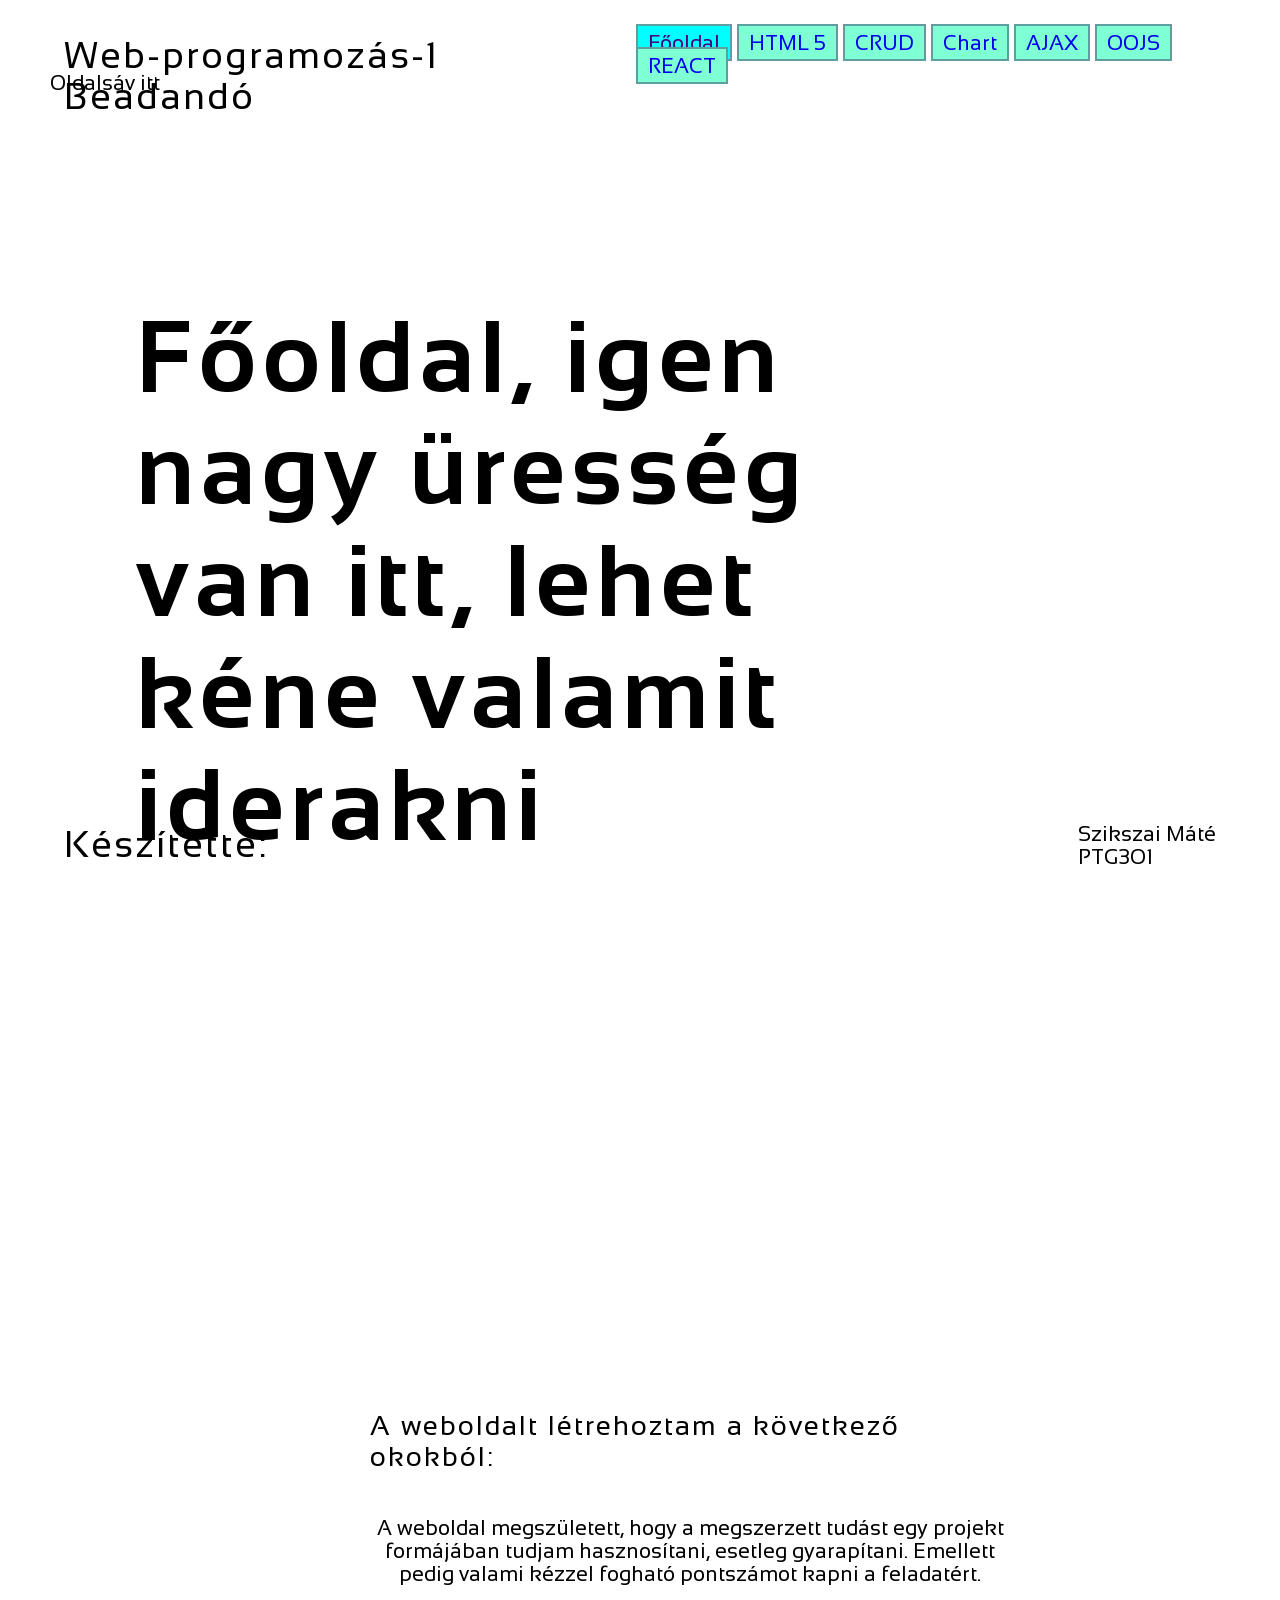
<file: index.html>
<!DOCTYPE html>
<html lang="hu">
<head>
    <meta charset="UTF-8">
    <meta name="viewport" content="width=device-width, initial-scale=1.0">
    <title>Web-programozás-1 Beadandó</title>
    <link rel="stylesheet" href="Assets/Styles/main.css">
    <link rel="stylesheet" href="Assets/Styles/header-footer.css">
   
    
</head>
<body>
    <header>
        <h1>Web-programozás-1 Beadandó</h1>
        <nav>
            <ul>
                <a class="active" href="index.html">Főoldal</a>
                <a href="html5.html">HTML 5</a>
                <a href="table.html">CRUD</a>
                <a href="chart.html">Chart</a>
                <a href="ajax.html">AJAX</a>
                <a href="oojs.html">OOJS</a>
                <a href="REACT/index.html">REACT</a>
            </ul>
        </nav>
    </header>
    <main>
        <aside>
            <p>Oldalsáv itt</p>
          </aside>
          <div class="div-content">
            <section>
                <h1 style="margin: 0 20px 0 20px;">Főoldal, igen nagy üresség van itt, lehet kéne valamit iderakni</h1>
            </section>
            
          </div>
          <section class="vertical-section" style="width: 50%;">
            <h2>A weboldalt létrehoztam a következő okokból:</h2>
            <p style="text-align: center;">
                A weboldal megszületett, hogy a megszerzett tudást egy projekt formájában tudjam hasznosítani, esetleg gyarapítani.
                 Emellett pedig valami kézzel fogható pontszámot kapni a feladatért.
            </p>
        </section>
    </main>
    
    <footer>
        <h1>Készítette:</h1>
        <div class="creator-container">
            <p class="creator-name">Szikszai Máté</p>
            <p class="creator-code">PTG3O1</p>
        </div>
    </footer>
       
        
</body>

</html>
</file>
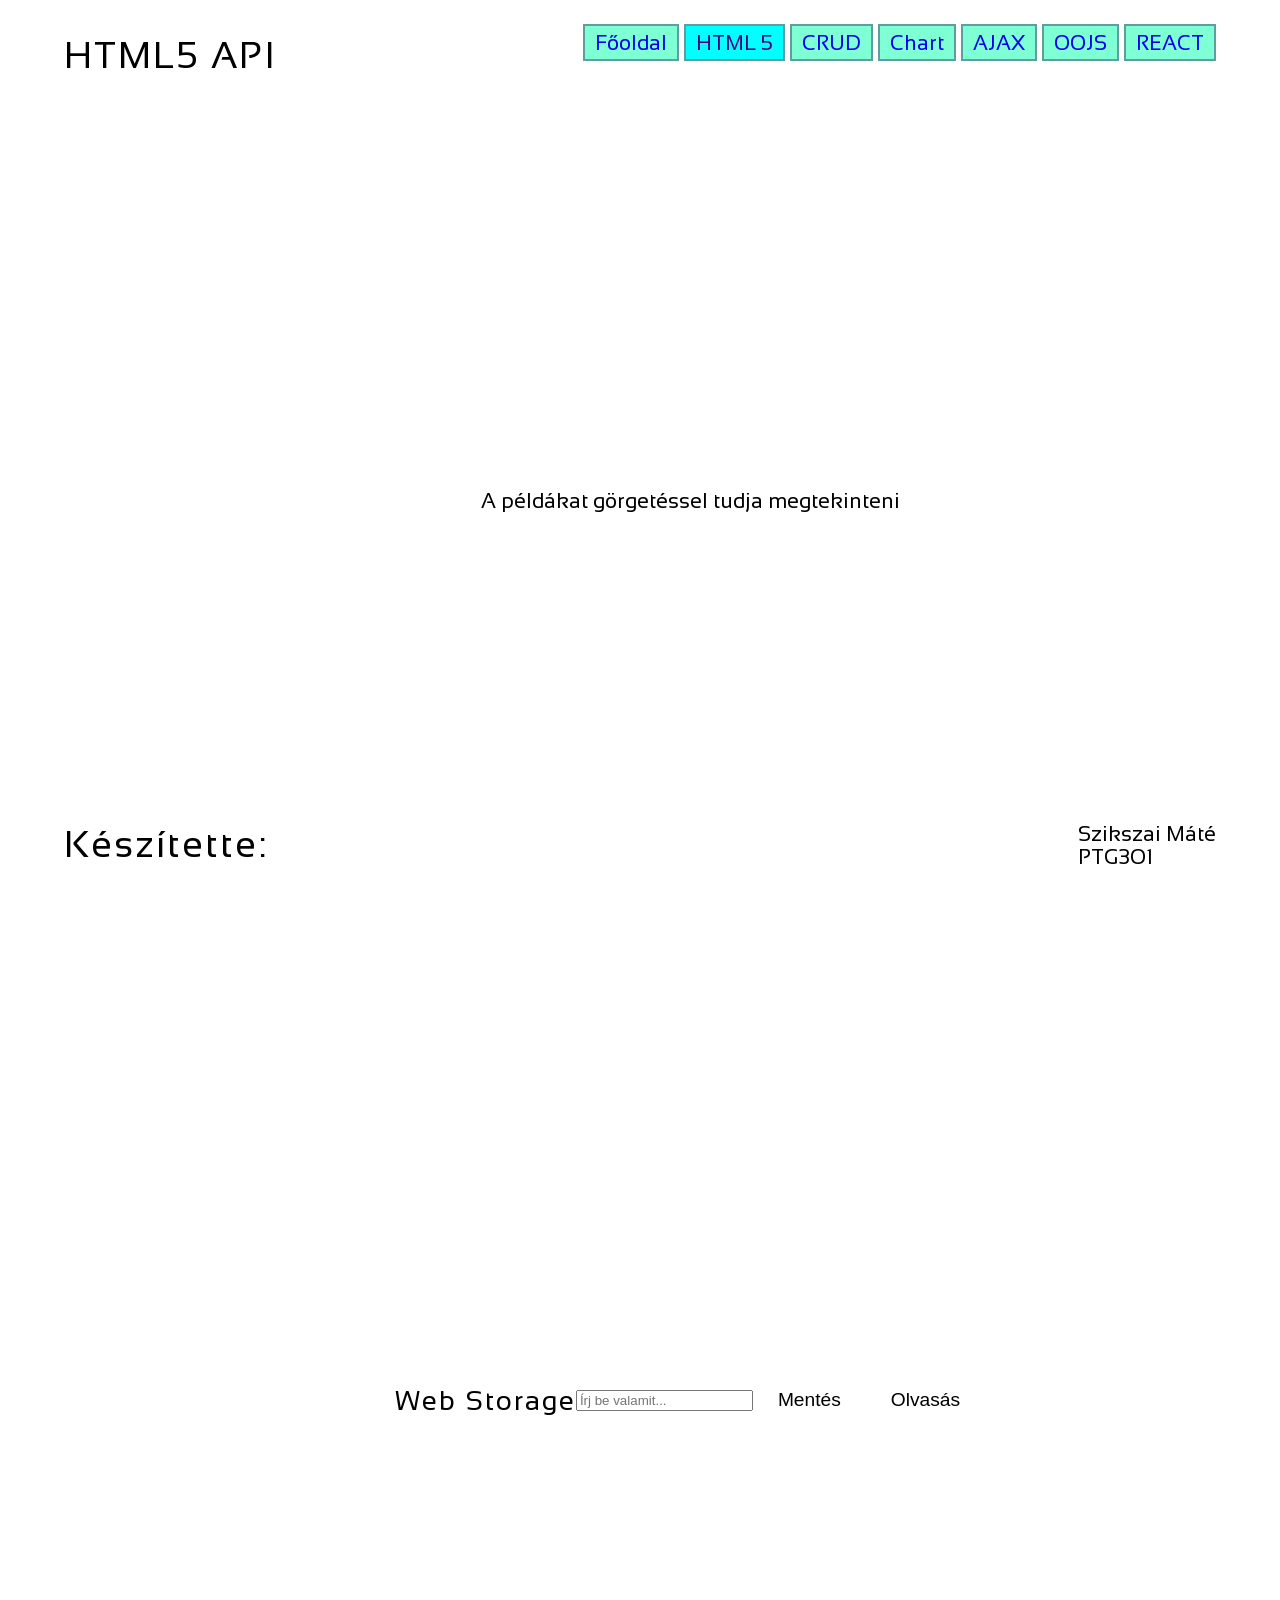
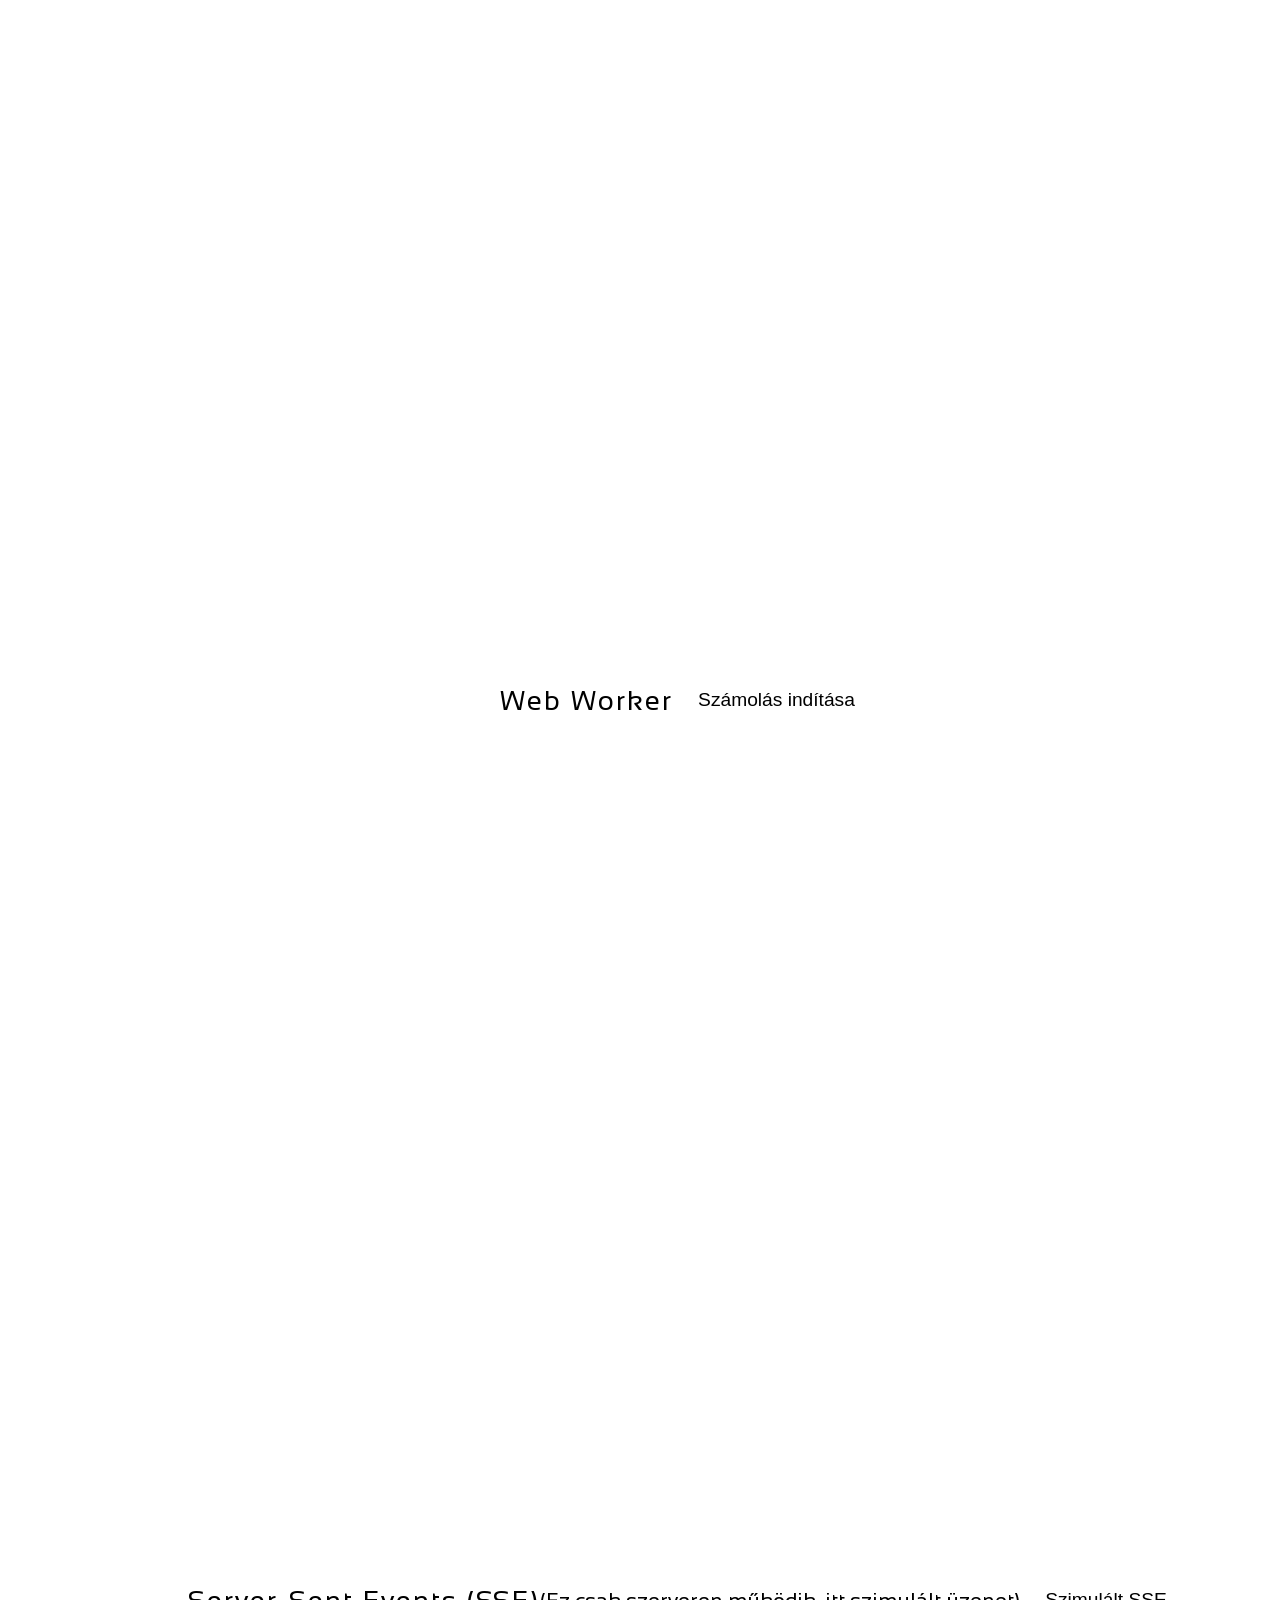
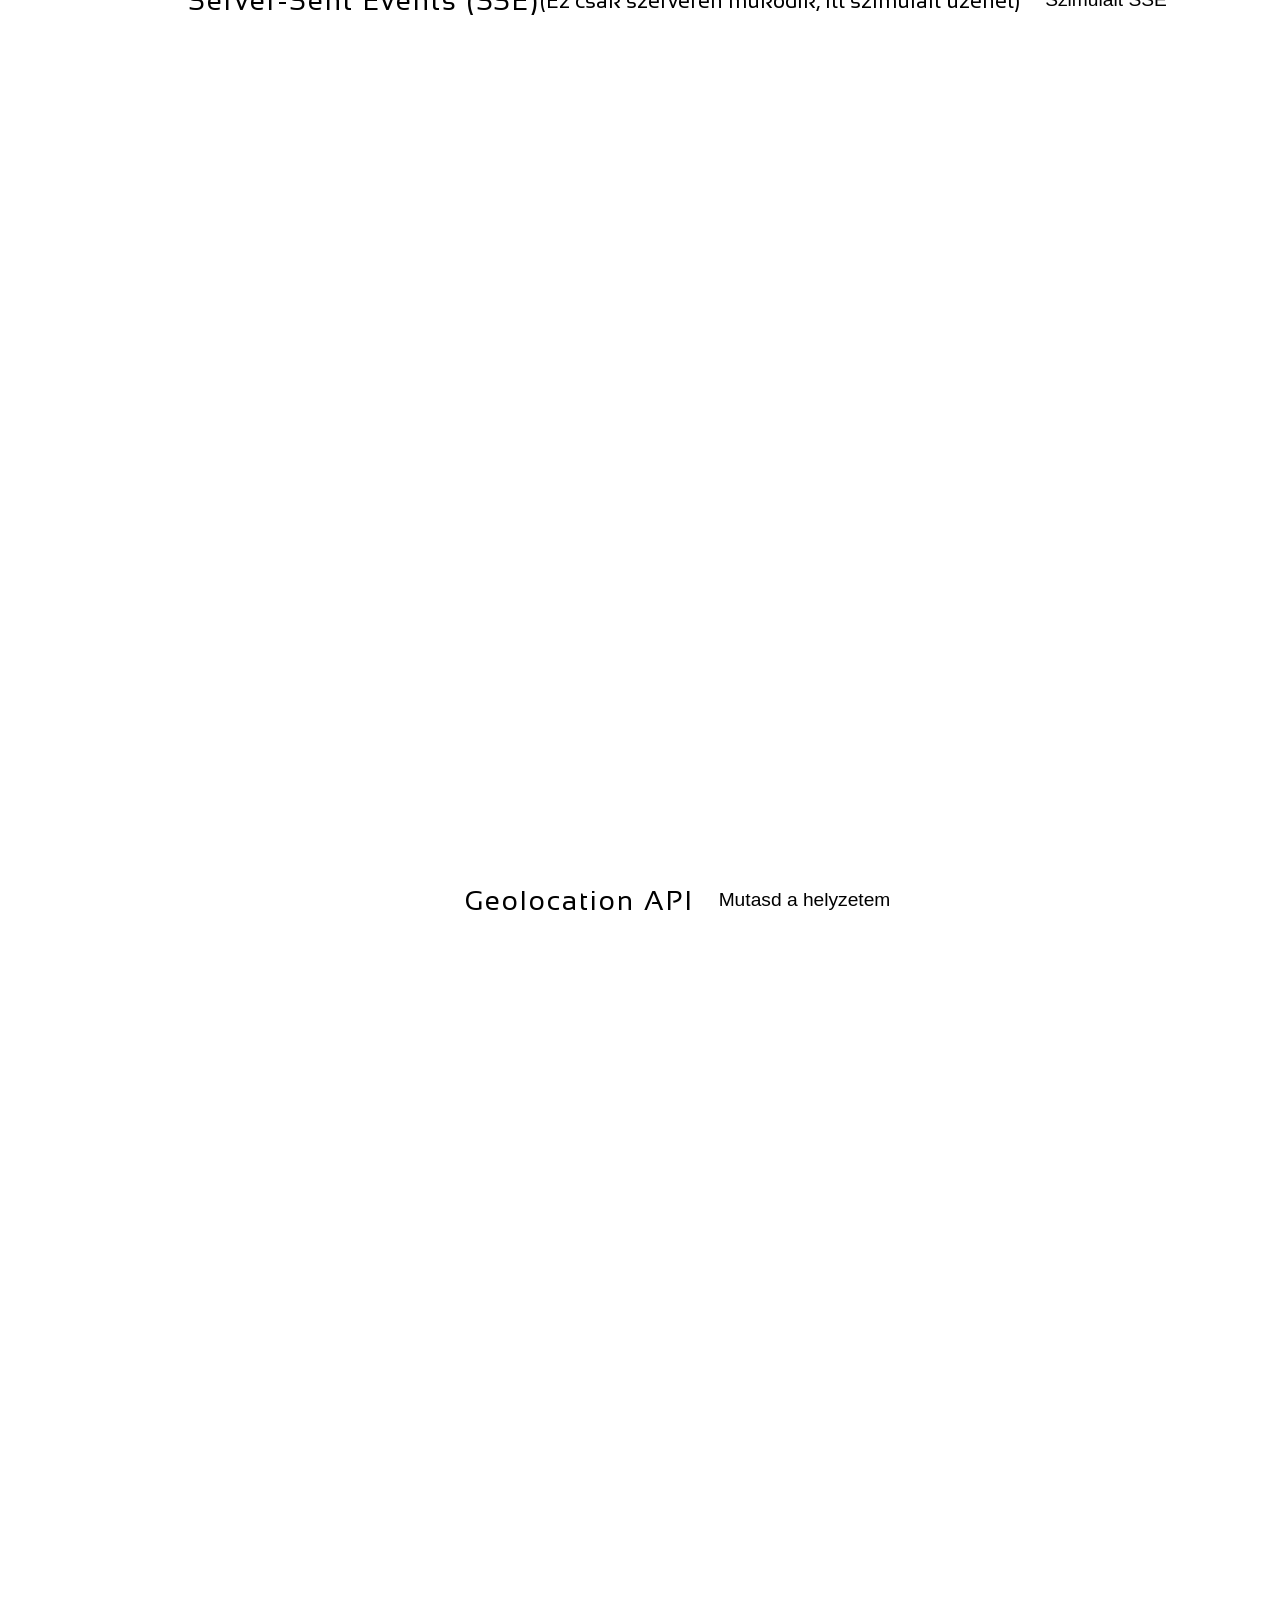
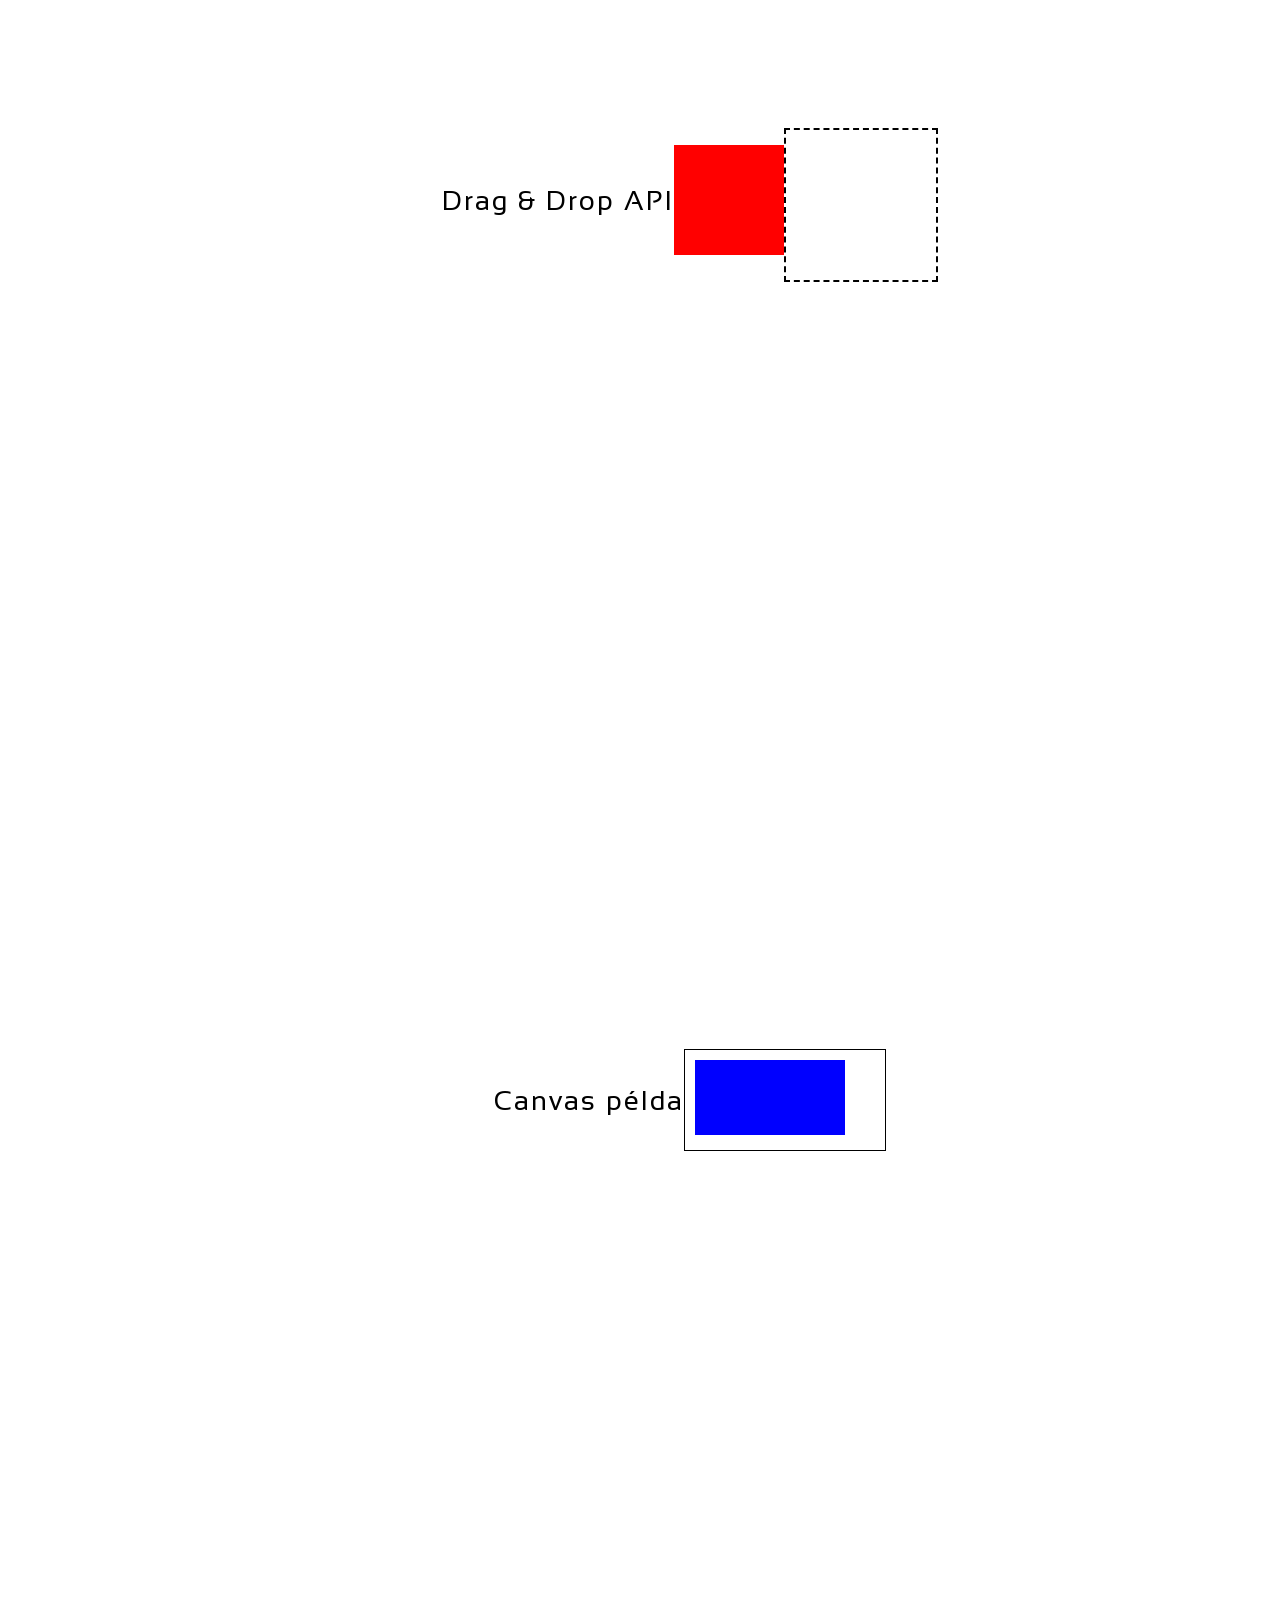
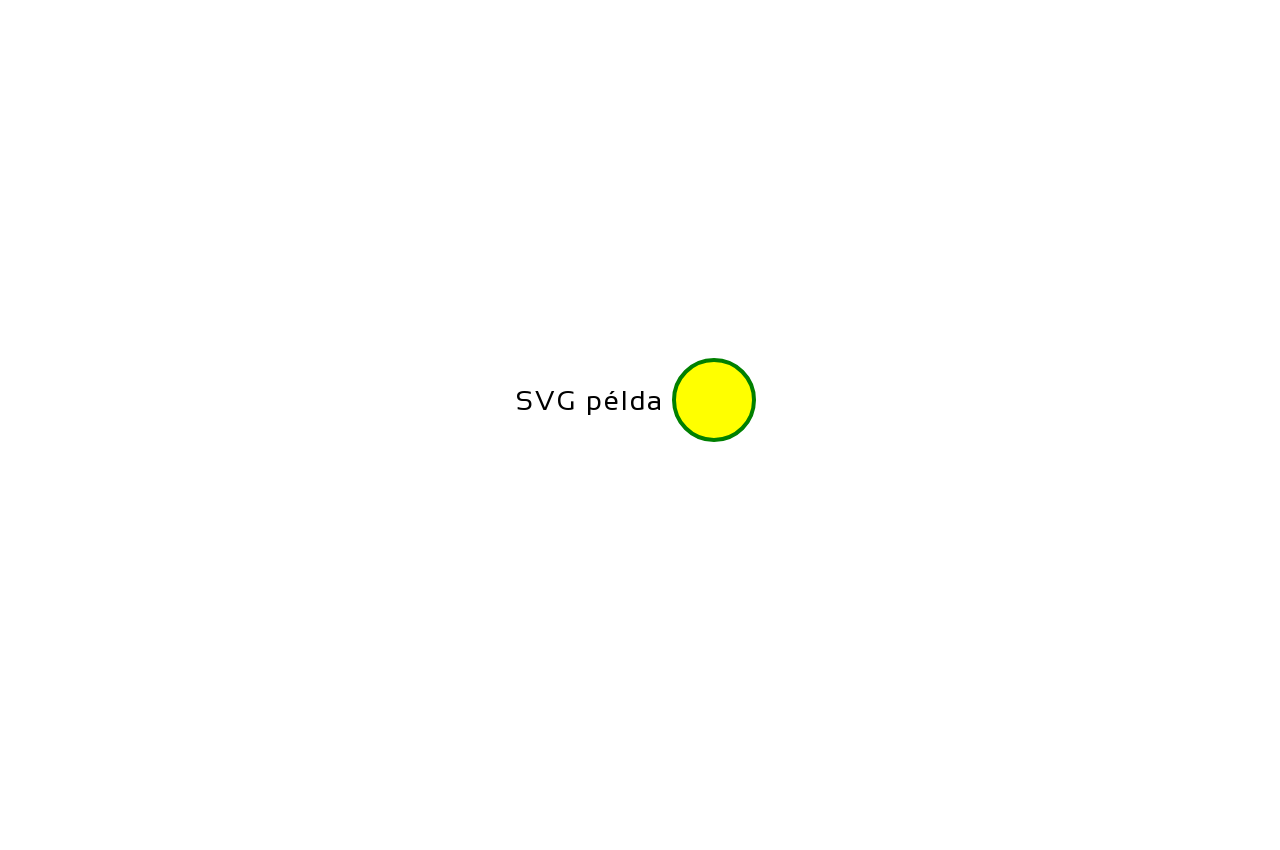
<file: html5.html>
<!DOCTYPE html>
<html lang="hu">
<head>
  <meta charset="UTF-8">
  <title>HTML5 API Demók</title>
  <link rel="stylesheet" href="Assets/Styles/html5.css">
  <link rel="stylesheet" href="Assets/Styles/header-footer.css">
  <link rel="stylesheet" href="Assets/Styles/main.css">
 
</head>
<body>

  <header>
    <h1 style="text-align: center;">HTML5 API</h1>
    <nav>
      <ul>
          <a href="index.html">Főoldal</a>
          <a class="active" href="html5.html">HTML 5</a>
          <a href="table.html">CRUD</a>
          <a href="chart.html">Chart</a>
          <a href="ajax.html">AJAX</a>
          <a href="oojs.html">OOJS</a>
          <a href="REACT/index.html">REACT</a>
      </ul>
  </nav>
</header>
  <section>
    <p>A példákat görgetéssel tudja megtekinteni</p>
  </section>



  <section id="storage">
    <h2>Web Storage</h2>
    <input type="text" id="storeInput" placeholder="Írj be valamit...">
    <button onclick="saveToStorage()">Mentés</button>
    <button onclick="readFromStorage()">Olvasás</button>
  </section>

 
  <section id="worker">
    <h2>Web Worker</h2>
    <button onclick="startWorker()"> Számolás indítása </button>
    <p id="workerResult"></p>
  </section>


  <section id="sse">
    <h2>Server-Sent Events (SSE)</h2>
    <p>(Ez csak szerveren működik, itt szimulált üzenet)</p>
    <button onclick="simulateSSE()">Szimulált SSE</button>
    <p id="sseData"></p>
  </section>


  <section id="geo">
    <h2>Geolocation API</h2>
    <button onclick="getLocation()">Mutasd a helyzetem</button>
    <p id="geoOutput"></p>
  </section>


  <section id="drag">
    <h2>Drag & Drop API</h2>
    <div id="dragDiv" draggable="true" ondragstart="drag(event)" style="width:100px;height:100px;background:red; padding: 5px;"></div>
    <div id="dropZone" ondrop="drop(event)" ondragover="allowDrop(event)"
         style="width:150px;height:150px;border:2px dashed black;margin-top:10px;"></div>
  </section>


  <section id="canvas">
    <h2>Canvas példa</h2>
    <canvas id="myCanvas" width="200" height="100"></canvas>
  </section>


  <section id="svg">
    <h2>SVG példa</h2>
    <svg width="200" height="100">
      <circle cx="50" cy="50" r="40" stroke="green" stroke-width="4" fill="yellow" />
    </svg>
  </section>
  <footer>
    <h1>Készítette:</h1>
        <div class="creator-container">
            <p class="creator-name">Szikszai Máté</p>
            <p class="creator-code">PTG3O1</p>
        </div>
</footer>
  <script src="Assets/JS/script.js"></script>
</body>
</html>
</file>
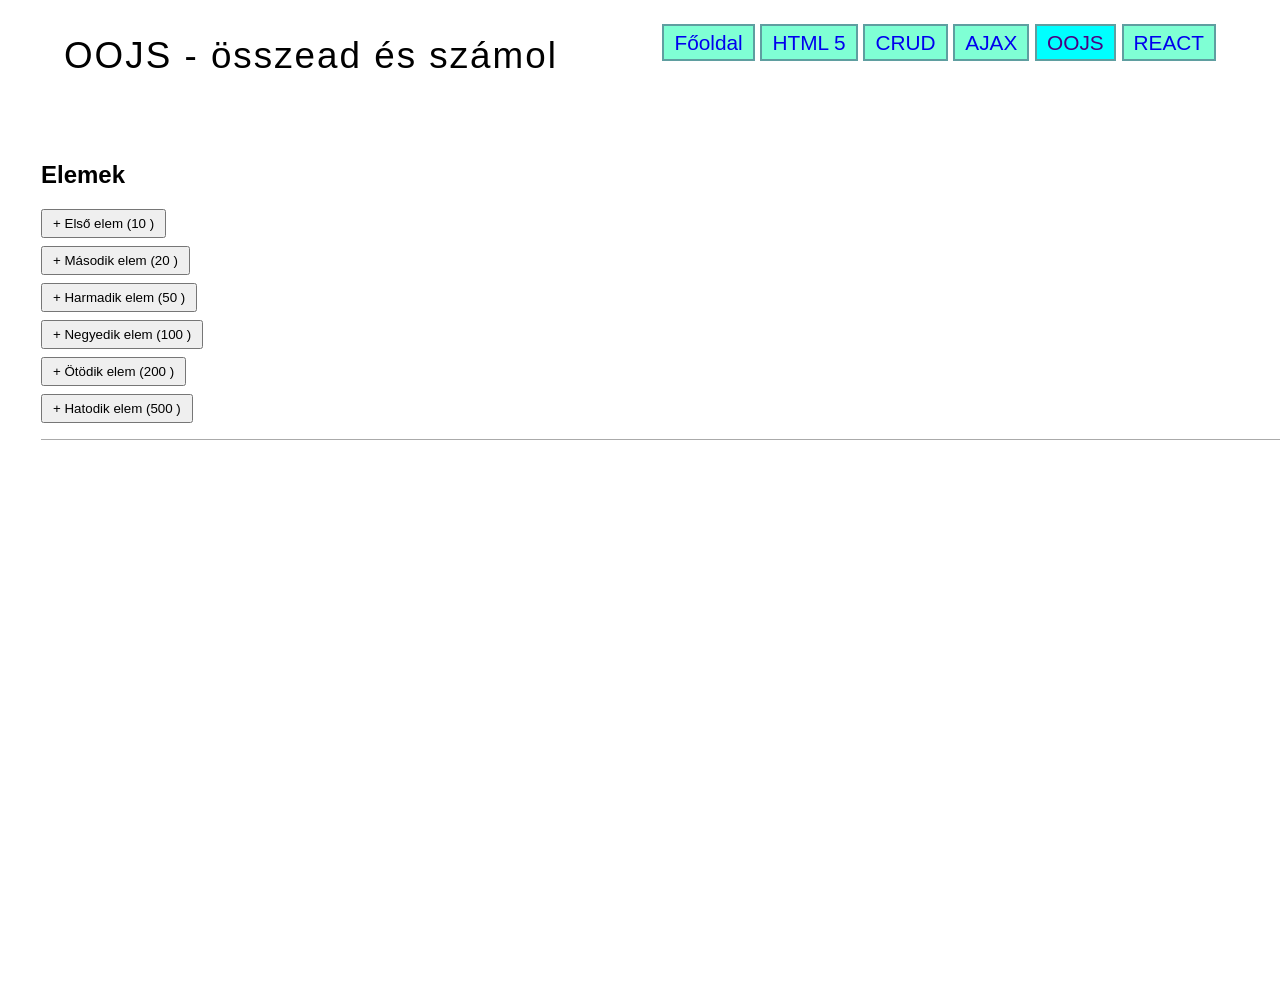
<file: oojs.html>
<!DOCTYPE html>
<html lang="hu">
<head>
  <meta charset="UTF-8">
  <title>OOJS összeadás és megszámolás</title>
  <link rel="stylesheet" href="Assets/Styles/header-footer.css">
  <link rel="stylesheet" href="Assets/Styles/main.css">
  <style>
    body { font-family: sans-serif; padding: 1em; }
    .someitem, .something-thingamabob { margin-bottom: 0.5em; }
    .something { margin-top: 1em; border-top: 1px solid #aaa; padding-top: 1em; }
    button { padding: 5px 10px; margin-right: 5px; }
    .container{padding: 50px;}
  </style>
</head>
<body>
    <header>
        <h1>OOJS - összead és számol</h1>
      
      
        <nav>
          <ul>
              <a href="index.html">Főoldal</a>
              <a href="html5.html">HTML 5</a>
              <a href="table.html">CRUD</a>
              <a href="ajax.html">AJAX</a>
              <a class="active"  href="oojs.html">OOJS</a>
              <a href="REACT/index.html">REACT</a>
          </ul>
      </nav>
      </header>
<div class="container">


</div>
  <h2>Elemek</h2>
  <div id="someitem-list"></div>
  <div class="something" id="something-display"></div>

  <script>
    class Someitem {
      constructor(name, value) {
        this.name = name;
        this.value = value;
      }
    }

    class SomethingItem {
      constructor(someitem, amount = 1) {
        this.someitem = someitem;
        this.amount = amount;
      }

      getTotal() {
        return this.someitem.value * this.amount;
      }
    }

    class Something {
      constructor() {
        this.items = [];
      }

      addSomeitem(someitem) {
        const existing = this.items.find(item => item.someitem.name === someitem.name);
        if (existing) {
          existing.amount++;
        } else {
          this.items.push(new SomethingItem(someitem));
        }
        this.render();
      }

      clearSomething() {
        this.items = [];
        this.render();
      }

      render() {
        const display = document.getElementById('something-display');
        display.innerHTML = "<h2>Kiválaszott elemek:</h2>";

        if (this.items.length === 0) {
          display.innerHTML += "<p>Nincs elem kiválasztva.</p>";
          return;
        }

        this.items.forEach(item => {
          const p = document.createElement("p");
          p.className = "something-thingamabob";
          p.textContent = `${item.someitem.name} (${item.amount} db) – ${item.getTotal()} `;
          display.appendChild(p);
        });

        const total = this.items.reduce((sum, item) => sum + item.getTotal(), 0);
        const totalP = document.createElement("p");
        totalP.innerHTML = `<strong>Elemek értéke: ${total} </strong>`;
        display.appendChild(totalP);

        const clearBtn = document.createElement("button");
        clearBtn.textContent = " törlés";
        clearBtn.onclick = () => this.clearSomething();
        display.appendChild(clearBtn);
      }
    }

    const something = new Something();

    const someitems = [
      new Someitem("Első elem", 10),
      new Someitem("Második elem", 20),
      new Someitem("Harmadik elem", 50),
      new Someitem("Negyedik elem", 100),
      new Someitem("Ötödik elem", 200),
      new Someitem("Hatodik elem", 500)
    ];

    const list = document.getElementById("someitem-list");
    someitems.forEach(someitem => {
      const btn = document.createElement("button");
      btn.textContent = `+ ${someitem.name} (${someitem.value} )`;
      btn.onclick = () => something.addSomeitem(someitem);
      const div = document.createElement("div");
      div.className = "someitem";
      div.appendChild(btn);
      list.appendChild(div);
    });
  </script>
</body>
</html>
</file>
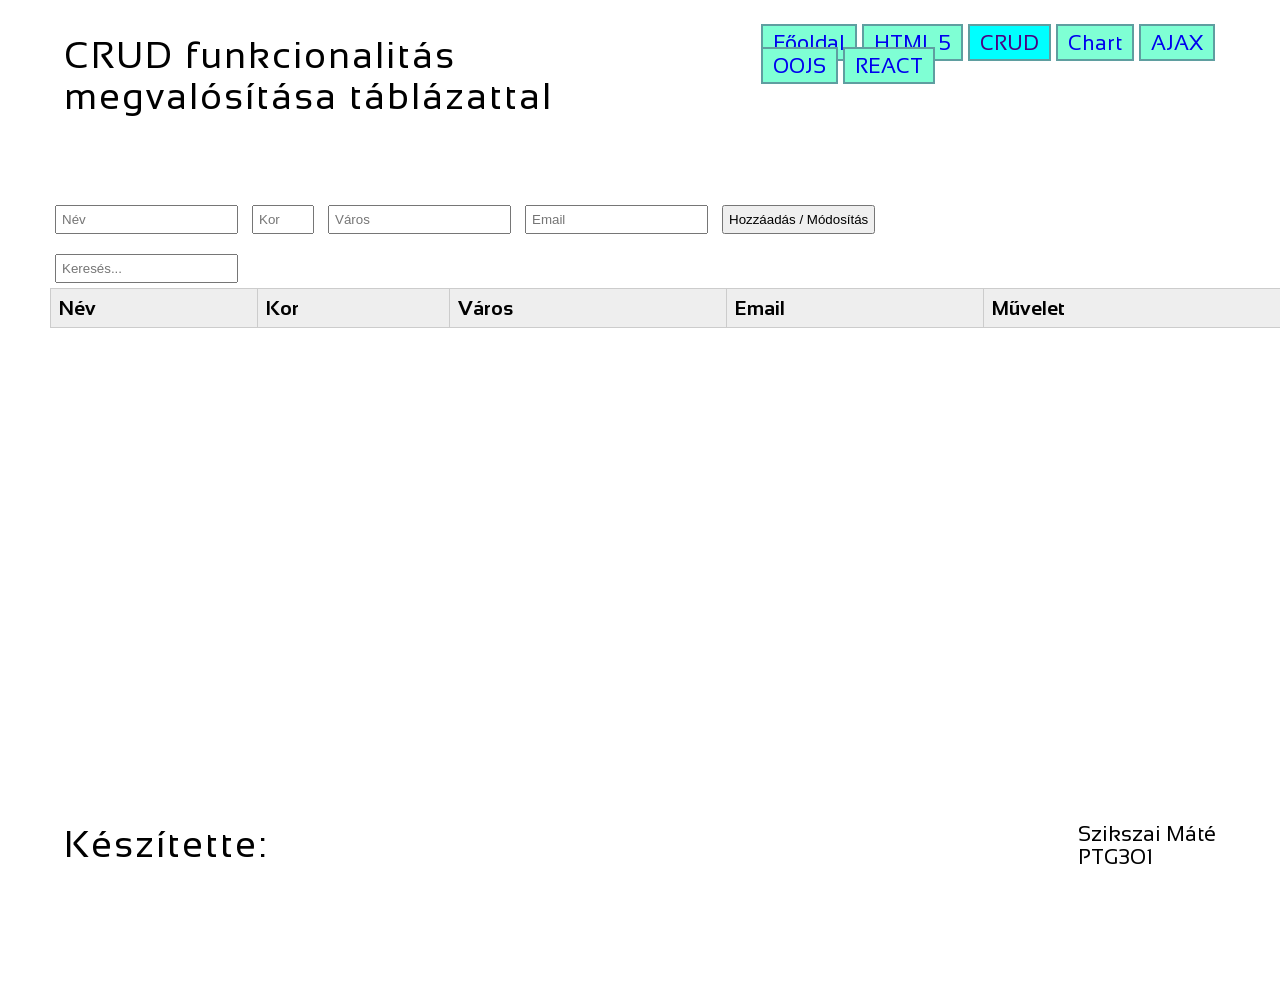
<file: table.html>
<!DOCTYPE html>
<html lang="hu">
<head>
  <meta charset="UTF-8">
  <title>Táblázat – CRUD</title>
  <link rel="stylesheet" href="Assets/Styles/table_style.css">
  <link rel="stylesheet" href="Assets/Styles/main.css">
  <link rel="stylesheet" href="Assets/Styles/header-footer.css">
</head>
<body>
  <header>
  <h1>CRUD funkcionalitás megvalósítása táblázattal</h1>


  <nav>
    <ul>
        <a href="index.html">Főoldal</a>
        <a href="html5.html">HTML 5</a>
        <a class="active" href="table.html">CRUD</a>
        <a href="chart.html">Chart</a>
        <a href="ajax.html">AJAX</a>
        <a href="oojs.html">OOJS</a>
        <a href="REACT/index.html">REACT</a>
    </ul>
</nav>
</header>
<div class="container">


  
</div>
  <form id="dataForm">
    <input type="text" id="name" placeholder="Név" required>
    <input type="number" id="age" placeholder="Kor" required min="1" max="120">
    <input type="text" id="city" placeholder="Város" required minlength="2" maxlength="30">
    <input type="text" id="mail" placeholder="Email" required minlength="2" maxlength="50">
    <button type="submit">Hozzáadás / Módosítás</button>
  </form>
  
  <input type="text" id="searchInput" placeholder="Keresés...">


  <table id="dataTable">
    <thead>
      <tr>
        <th data-column="name">Név</th>
        <th data-column="age">Kor</th>
        <th data-column="city">Város</th>
        <th data-column="mail">Email</th>
        <th>Művelet</th>
      </tr>
    </thead>
    <tbody>
      <!-- Dinamikusan generált sorok -->
    </tbody>
  </table>

  <footer>
    <h1>Készítette:</h1>
        <div class="creator-container">
            <p class="creator-name">Szikszai Máté</p>
            <p class="creator-code">PTG3O1</p>
        </div>
</footer>

  <script src="Assets/JS/table.js"></script>
</body>
</html>
</file>
<file: Assets/Styles/main.css>
@import url('https://fonts.googleapis.com/css2?family=Sansation&display=swap');


:root {

    scroll-behavior: smooth;
}
.div-content {
    float: left;
    width: 80%;
    padding: 1em;
    box-sizing: border-box;
  }
  
a.active {
    cursor: pointer;
    background-color: aqua;
    color: indigo;
}
body {
    margin: 25px;
    padding: 25px;

    position: relative;

    width: 100%;
    height: 100vh;

    background-color: hsl(var(--background-color));
    color: hsl(var(--foreground-color));

        font-family: "Sansation", sans-serif;
        font-weight: 400;
        font-style: normal;
}

body::after {
    content: "";
    position: fixed;
    top: 0;
    left: 0;
    width: 100vw;
    height: 100vh;
    z-index: -5;
    pointer-events: none;
}

h1 {
    font-size: 100px;
    letter-spacing: 5px;
}

p {
    letter-spacing: normal;
    font-size: 1.3em;
    color: hsl(var(--foreground-color));
    text-decoration: none;
}

.on-page-link {
    letter-spacing: normal;
    font-size: 1.3em;
    color: hsl(var(--foreground-color));
    text-decoration: none;
}

.on-page-link:hover {
    text-decoration: underline;
}

main {
    width: 100%;
    display: flex;
    flex-direction: column;
}

section {
    width: 90%;
    margin: 0 auto;
    min-height: 100vh;
    display: flex;
    align-items: center;
    justify-content: center;
    box-sizing: border-box;
    padding: 108px 0 108px 0;
}

section h2 {
    font-size: 1.7em;
    letter-spacing: 2px;
    font-weight: 400;
}

ul {
    list-style-type: square;
}

li {
    font-size: 1.3em;
}

.justyfied {
    text-align: justify;
}

section p {
    font-size: 1.3em;
}

.vertical-section {
    flex-direction: column;
}
</file>
<file: Assets/Styles/header-footer.css>
header {
    position: fixed;
    top: 0;
    left: 0;
    width: 100vw;

    box-sizing: border-box;
    padding: 10px 5%;

    z-index: 100;

    display: flex;
    flex-direction: row;
    justify-content: flex-end;
    align-items: left;
}

footer {
    width: 100vw;

    box-sizing: border-box;
    padding: 10px 5%;
    position: fixed;
    bottom: 0;
    left: 0;
    z-index: 100;

    display: flex;
    flex-direction: row;
    justify-content: flex-end;
    gap: 50px;
    align-items: left;


}

header img {
    margin-right: 10px;
}

header h1, footer h1 {
    font-size: 2.3em;
    letter-spacing: 2px;
    font-weight: 400;
    margin-right: auto;
}

header nav {
    display: flex;
    flex-direction: row;
    gap: 20px;
    letter-spacing: normal;
    font-size: 1.3em;
}

header nav a {
    text-decoration: none;
    background-color: aquamarine;
    border: 2px solid cadetblue;
    padding: 5px 10px;
}

header nav a:hover {
    background-color: aquamarine;
    color: cadetblue;
}
.creator-container {
    display: flex;
    flex-direction: column;
    justify-content: center;
    align-items: flex-start;
}

.creator-container p {
    margin: 0;
}

.creator-code {
    text-transform: uppercase;
}
.div-content {
    float: left;
    width: 80%;
    padding: 1em;
    box-sizing: border-box;
  }
</file>
<file: Assets/Styles/html5.css>
body {
  font-family: "Sansation", sans-serif;
  font-weight: 400;
  font-style: normal;
  }
  section.active {
    display: block;
  }
  
  canvas {
    border: 1px solid black;
  }
  section {
    border: 11px solid hsl(var(--foreground-color));
    border-radius: 10px;
    box-shadow: 1 1 10px rgba(0, 0, 0, 0.5);
    padding: 1em;
    display: none;
  }
  button {
    background-color: hsl(var(--foreground-color));
    color: hsl(var(--background-color));
    border: none;
    padding: 10px 20px;
    border-radius: 5px;
    cursor: pointer;
    font-size: 1.2em;
    margin: 5px;
    transition: background-color 0.3s;
  }
</file>
<file: Assets/Styles/table_style.css>
body {
  font-family: "Sansation", sans-serif;
  font-weight: 400;
  font-style: normal;

    background: #f4f4f4;
  }
  form {
    margin-bottom: 10px;
  }
  
  input, button {
    margin: 5px;
    padding: 5px;
  }
  
  table {
    width: 100%;
    border-collapse: collapse;
    background: white;
    color:black;
    font-size: 20px;
  }
  
  th, td {
    border: 1px solid #ccc;
    padding: 8px;
    text-align: left;
  }
  
  th {
    cursor: pointer;
    background: #eee;
  }
  
  .container{
    padding:75px;
  }
</file>
